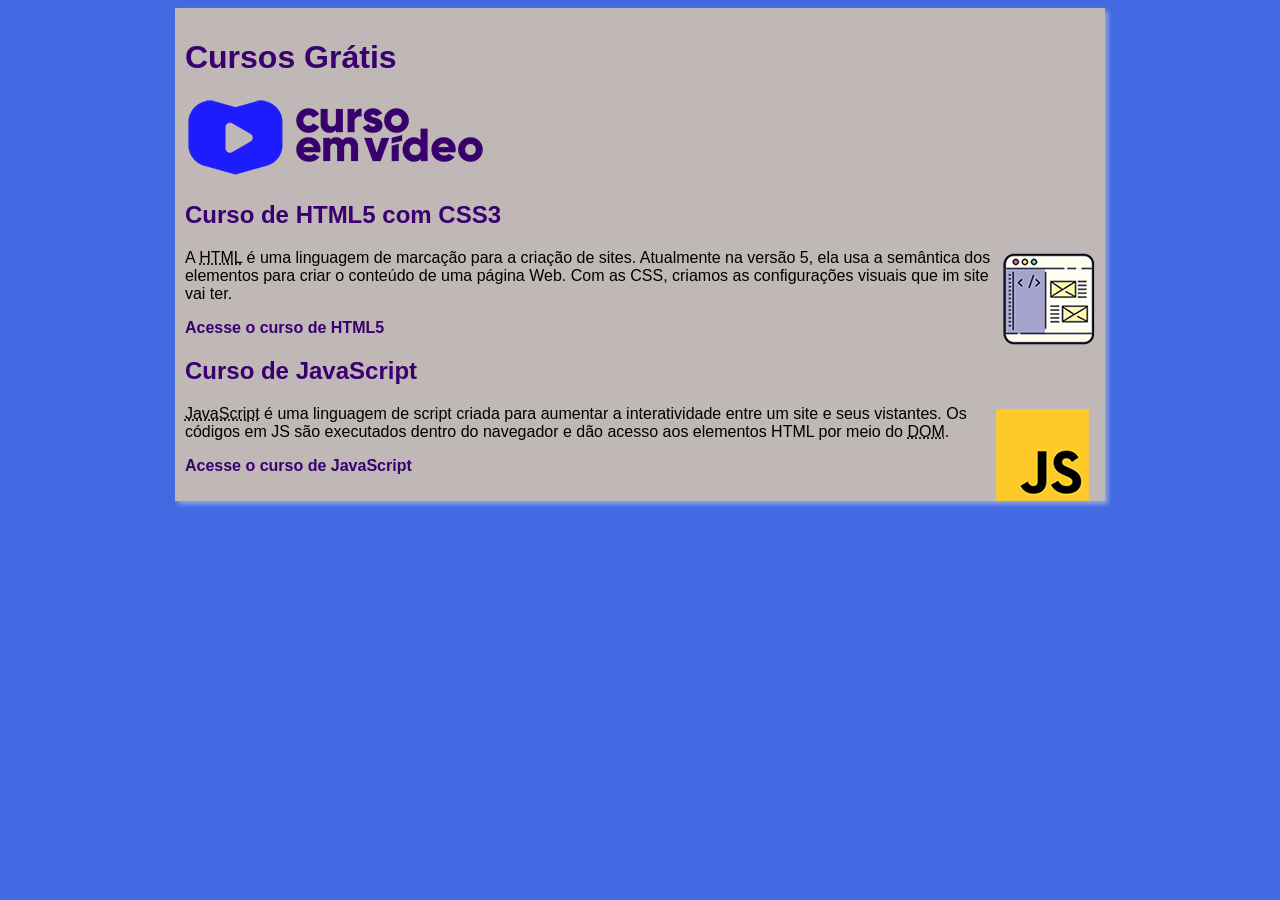
<file: index.html>
<!DOCTYPE html>
<html lang="pt-br">
<head>
    <meta charset="UTF-8">
    <meta name="viewport" content="width=device-width, initial-scale=1.0">
    <title>Título do Site</title>
    <link rel="stylesheet" href="estilos/style.css">
</head>
<body>
    <main>
        <header>
            <h1>Cursos Grátis</h1>
            <img src="imagens/curso-em-video-cor.png" alt="Curso em Vídeo">
        </header>
        <article>
            <h2>Curso de HTML5 com CSS3</h2>
            <img class="lado" src="imagens/curso-html-css.png" alt="Curso HTML">
            <p>A <abbr title="Hypertext Markup Language">HTML</abbr> é uma linguagem de marcação para a criação de sites. Atualmente na versão 5, ela usa a semântica dos elementos para criar o conteúdo de uma página Web. Com as CSS, criamos as configurações visuais que im site vai ter.</p>
            <p><a href="curso-html.html">Acesse o curso de HTML5</a></p>
        </article>
        <article>
            <h2>Curso de JavaScript</h2>
            <img class="lado" src="imagens/curso-javascript.png" alt="Curso JS">
            <p><abbr title="Javascript">JavaScript</abbr> é uma linguagem de script criada para aumentar a interatividade entre um site e seus vistantes. Os códigos em JS são executados dentro do navegador e dão acesso aos elementos HTML por meio do <abbr title="Document Object Model">DOM</abbr>.</p>
            <p><a href="curso-js.html">Acesse o curso de JavaScript</a></p>       
        </article>        
    </main>
</body>
</html>
</file>
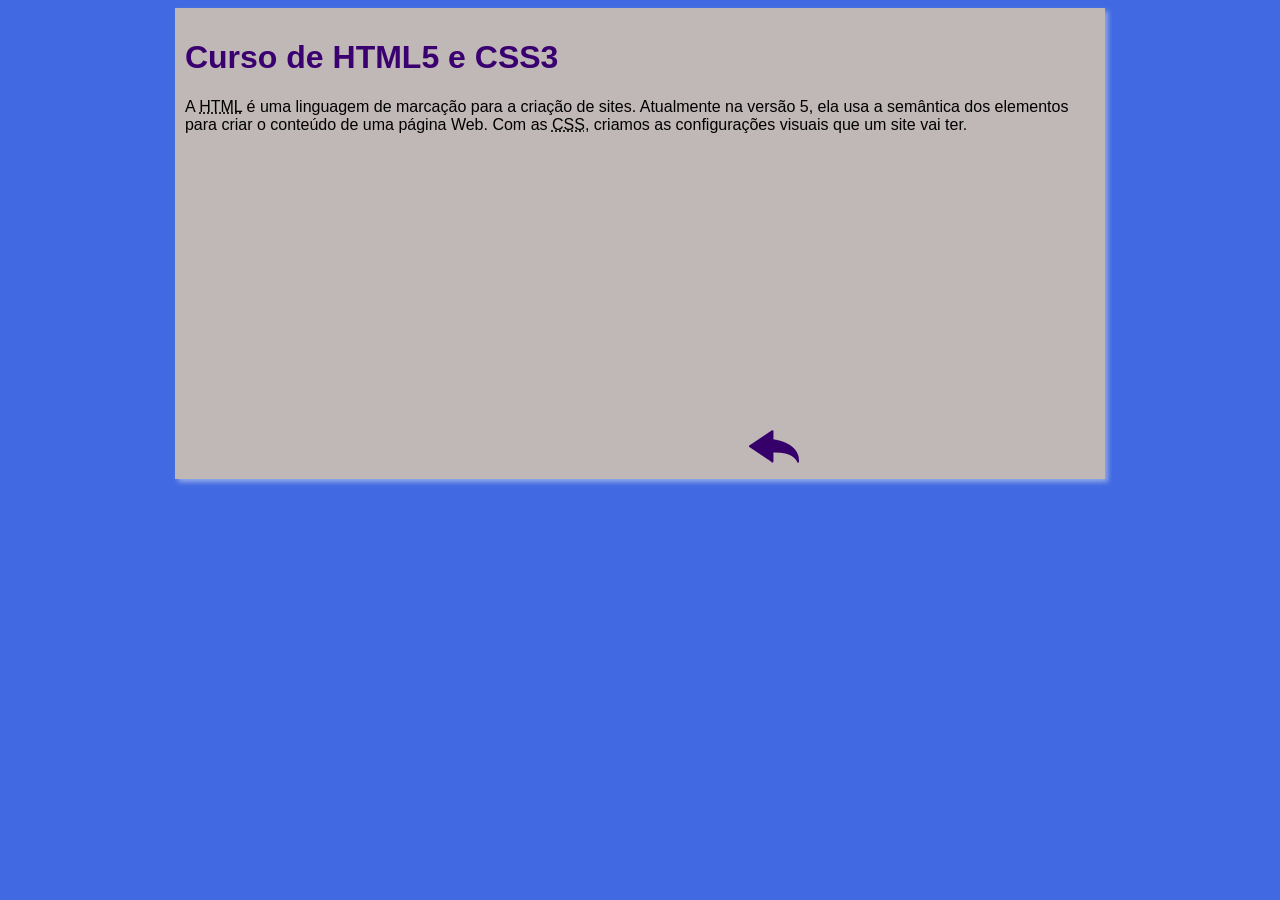
<file: curso-html.html>
<!DOCTYPE html>
<html lang="pt-br">
<head>
    <meta charset="UTF-8">
    <meta name="viewport" content="width=device-width, initial-scale=1.0">
    <title>Curso de HTML</title>
    <link rel="stylesheet" href="estilos/style.css">
</head>
<body>
    <main>
        <header>
            <h1>Curso de HTML5 e CSS3</h1>
        </header>
        <article class="video">
            <p>A <abbr title="HyperText Markup Language">HTML</abbr> é uma linguagem de marcação para a criação de sites. Atualmente na versão 5, ela usa a semântica dos elementos para criar o conteúdo de uma página Web. Com as <abbr title="Cascading Style Sheets">CSS</abbr>, criamos as configurações visuais que um site vai ter.</p>

            <iframe width="560" height="315" src="https://www.youtube.com/embed/riSVzwlSnhw" frameborder="0" allow="accelerometer; autoplay; encrypted-media; gyroscope; picture-in-picture" allowfullscreen></iframe>

            <a href="index.html"><img src="imagens/btn-back.png" alt="Voltar"></a>
            
        </article>
    </main>
</body>
</html>
</file>
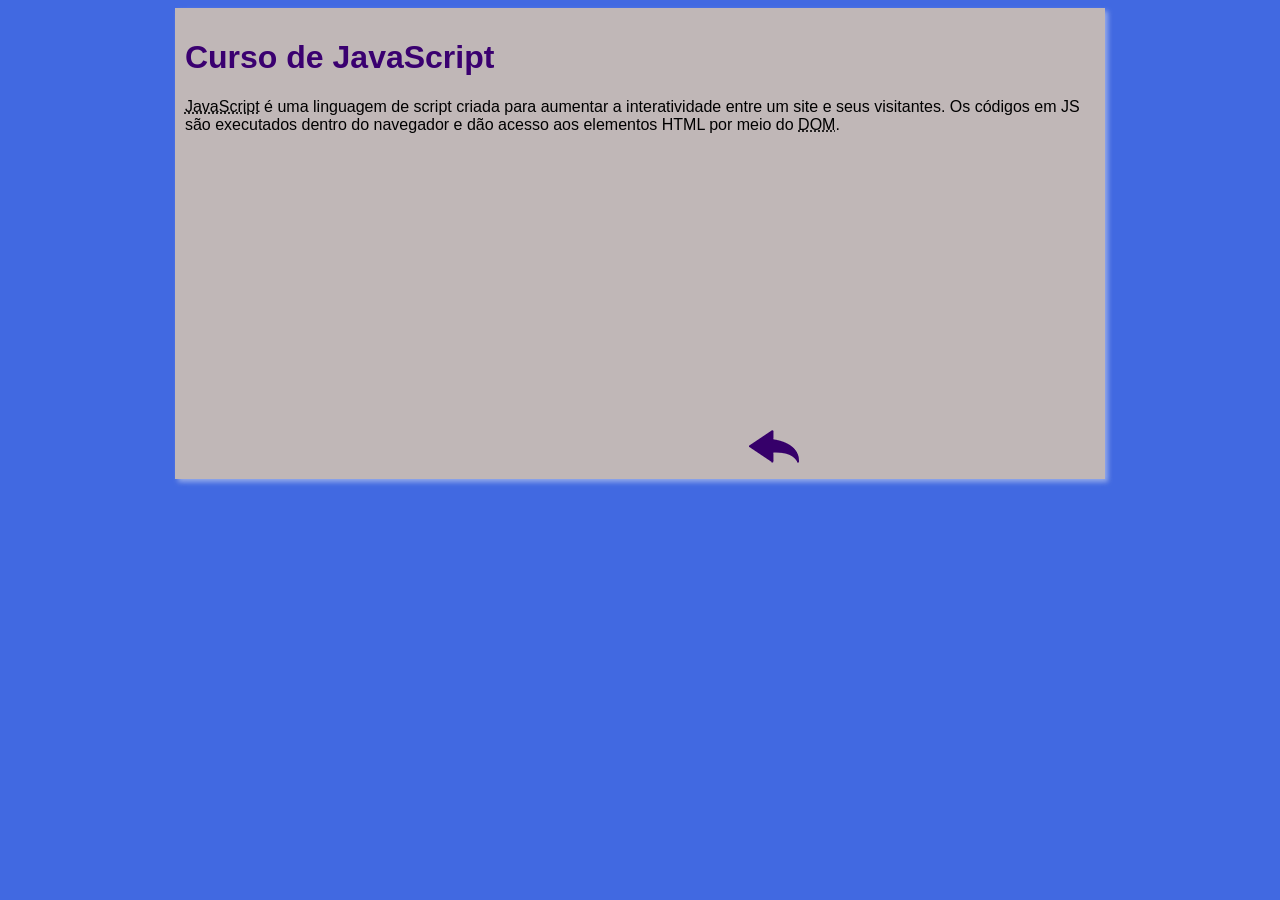
<file: curso-js.html>
<!DOCTYPE html>
<html lang="pt-br">
<head>
    <meta charset="UTF-8">
    <meta name="viewport" content="width=device-width, initial-scale=1.0">
    <title>Curso de JavaScript</title>
    <link rel="stylesheet" href="estilos/style.css">
</head>
<body>
    <main>
        <header>
            <h1>Curso de JavaScript</h1>
        </header>
        <article>
            <p><abbr title="JavaScript">JavaScript</abbr> é uma linguagem de script criada para aumentar a interatividade entre um site e seus visitantes. Os códigos em JS são executados dentro do navegador e dão acesso aos elementos HTML por meio do <abbr title="Document Object Model">DOM</abbr>.</p>

            <iframe width="560" height="315" src="https://www.youtube.com/embed/BXqUH86F-kA" frameborder="0" allow="accelerometer; autoplay; encrypted-media; gyroscope; picture-in-picture" allowfullscreen></iframe>

            <a href="index.html"><img src="imagens/btn-back.png" alt="Voltar"></a>
        </article>
    </main>
</body>
</html>
</file>
<file: estilos/style.css>
* {
    font-family: Arial, Helvetica, sans-serif;
    font-size: 16px;

}

body {
    background-color: royalblue;
}

main {
    background-color: rgb(192, 183, 183);
    width: 72%;
    margin: auto;
    padding: 10px;
    box-shadow: 3px 3px 5px rgba(243, 242, 242, 0.473);
}

h1 {
    font-size: 2em;
    color: rgb(58, 0, 112);
}

h2 {
    font-size: 1.5em;
    color: rgb(58, 0, 112);
}

img.lado {
    float: right;
}

a {
    text-decoration: none;
    font-weight: bold;
    color: rgb(58, 0, 112);
}

a:hover {
    text-decoration: underline;
    color: rgb(26, 26, 255);
}

video {
    margin: auto;
}
</file>
